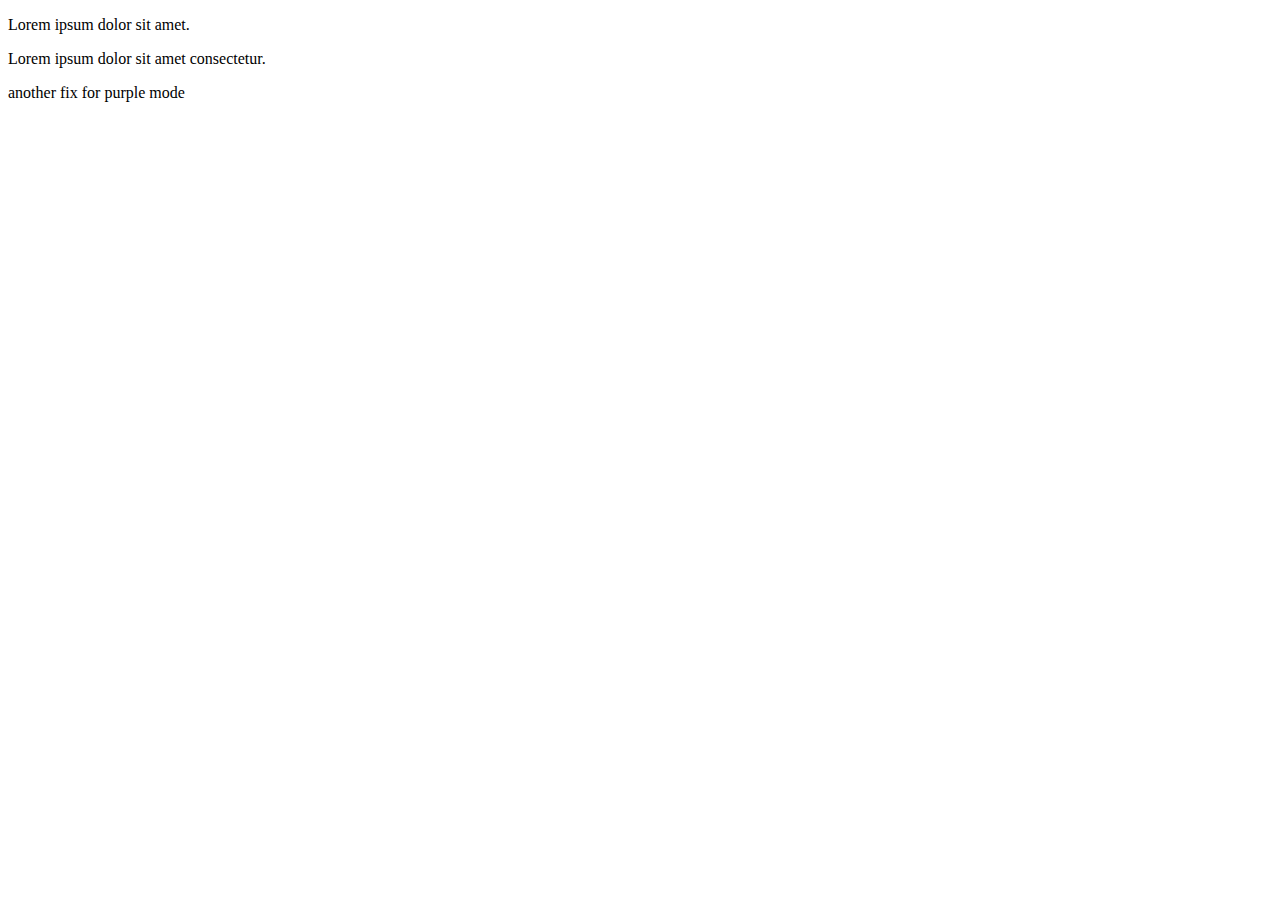
<file: index.html>
<!DOCTYPE html>
<html lang="en">
<head>
    <meta charset="UTF-8">
    <meta name="viewport" content="width=device-width, initial-scale=1.0">
    <title>Document</title>
</head>
<body>
    <p>Lorem ipsum dolor sit amet.</p>
    <p>Lorem ipsum dolor sit amet consectetur.</p>
    <p>another fix for purple mode</p>
</body>
</html>
</file>
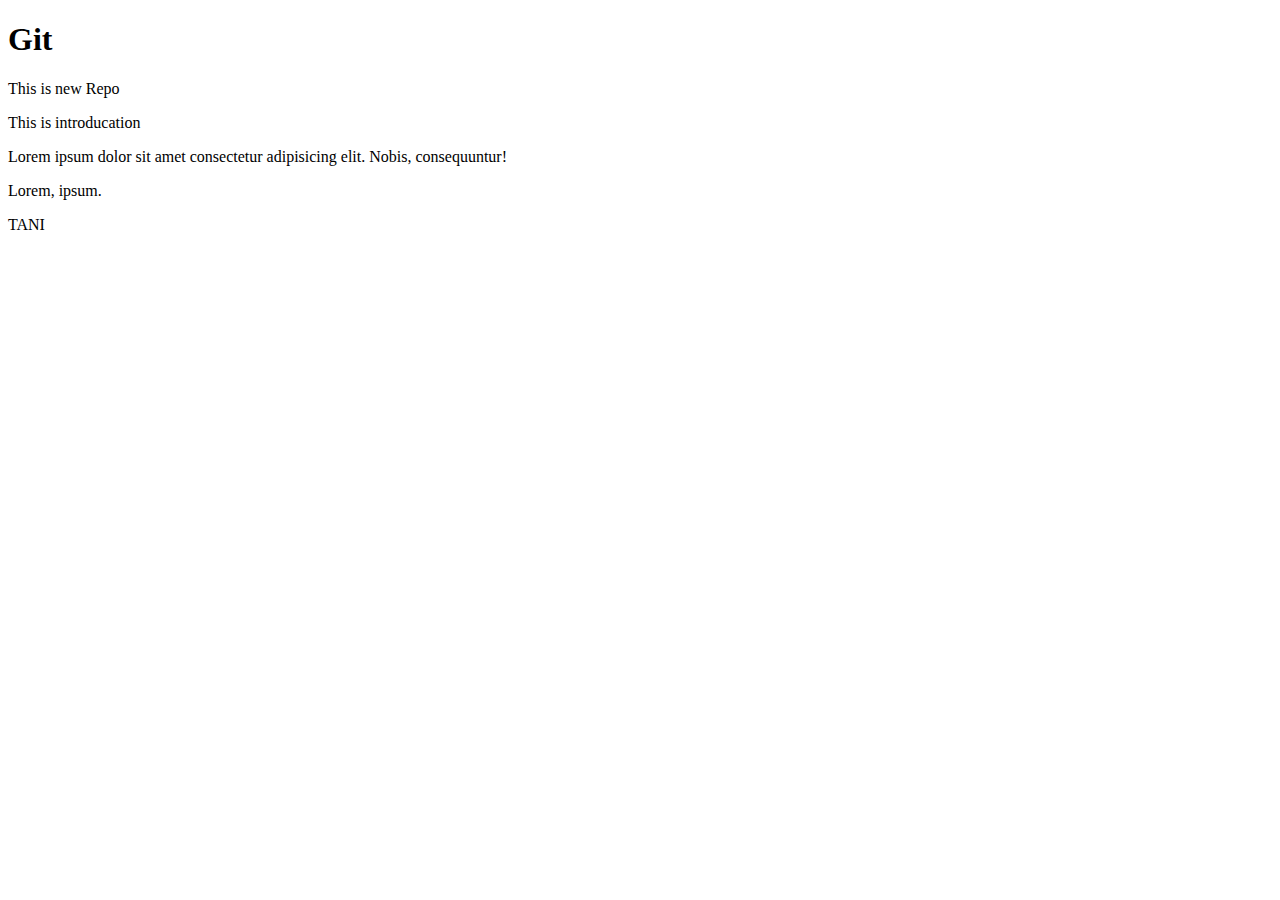
<file: LocalRepo/index.html>
<!DOCTYPE html>
<html lang="en">
<head>
    <meta charset="UTF-8">
    <meta name="viewport" content="width=device-width, initial-scale=1.0">
    <title>Document</title>
</head>
<body>
    <h1>Git</h1>
    <p>This is new Repo</p>
    <p>This is introducation</p>
    <p>Lorem ipsum dolor sit amet consectetur adipisicing elit. Nobis, consequuntur!</p>
    <p>Lorem, ipsum.</p>
    <p>TANI</p>
</body>
</html>
</file>
